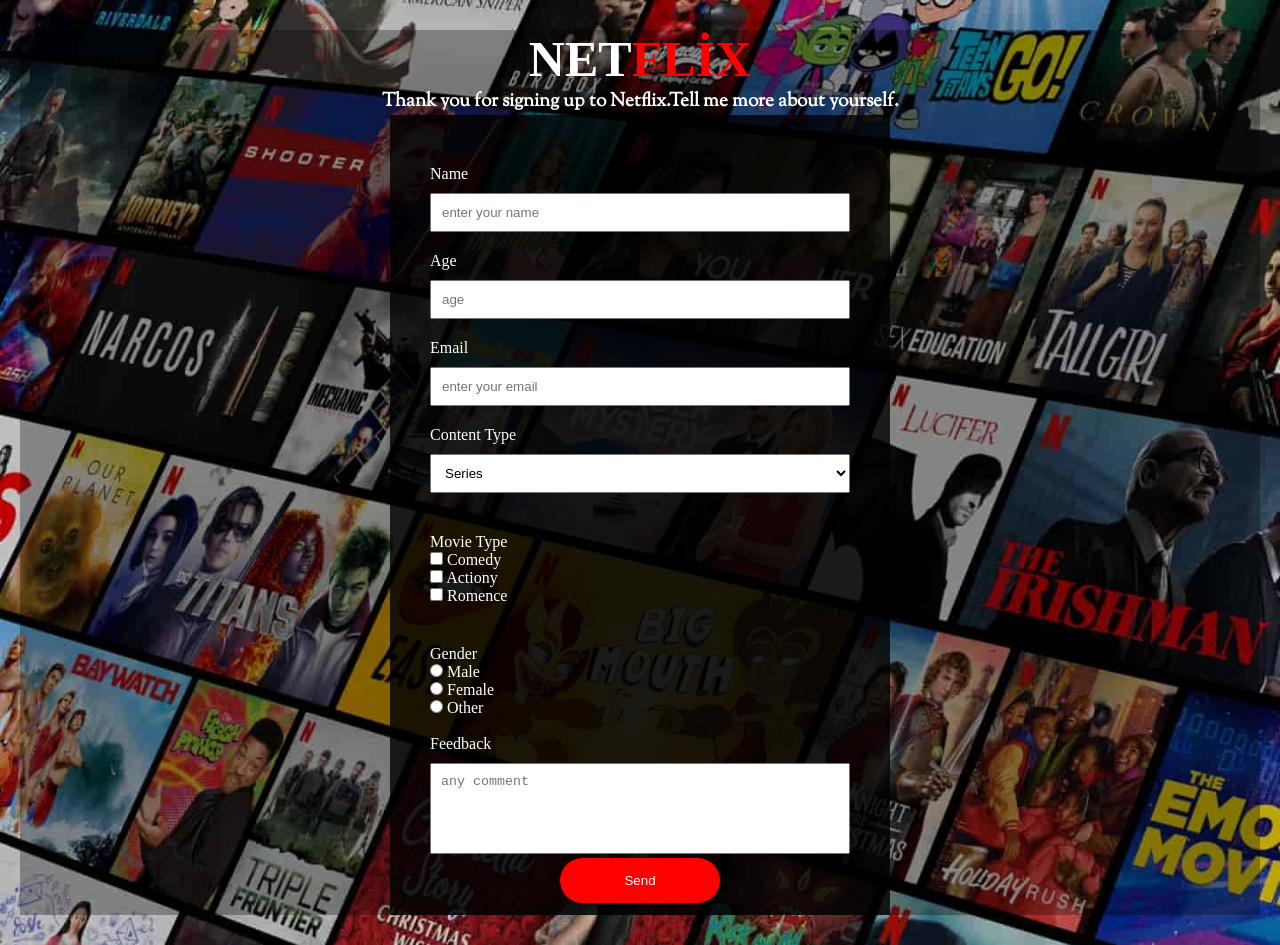
<file: index.html>
<!DOCTYPE html>
<html lang="en">
  <head>
    <meta charset="UTF-8" />
    <meta http-equiv="X-UA-Compatible" content="IE=edge" />
    <meta name="viewport" content="width=device-width, initial-scale=1.0" />
    <title>Document</title>
    <link rel="preconnect" href="https://fonts.googleapis.com" />
    <link rel="preconnect" href="https://fonts.gstatic.com" crossorigin />
    <link href="https://fonts.googleapis.com/css2?family=Bowlby+One+SC&family=Sorts+Mill+Goudy:ital@1&display=swap" rel="stylesheet">
    <link rel="stylesheet" href="style.css" />
  </head>
  <body>
    <div id="container">
      <header id="header">
        <h1 id="title">NET<span>FLİX</span></h1>
        <h3 id="description">
          Thank you for signing up to Netflix.Tell me more about yourself.
        </h3>
      </header>
      <section id="survey-form-container">
        <form action="result.html" method="get">
          <div class="input-box">
            <label for="name">Name</label>
            <br />
            <input
              type="text"
              name="name"
              id="name"
              placeholder="enter your name"
            />
          </div>
          <div class="input-box">
            <label for="age">Age</label><br />
            <input type="number" name="age" id="age" placeholder="age" />
          </div>
          <div class="input-box">
            <label for="email">Email</label><br />
            <input
              type="email"
              name="email"
              id="email"
              placeholder="enter your email"
            />
            <div class="input-box">
              <label for="">Content Type</label><br />
              <select name="content" id="dropdown">
                <option value="movies">Movies</option>
                <option value="series" selected>Series</option>
                <option value="tv-shows">Tv Shows</option>
              </select>
            </div>
          </div>
          <div class="input-box" id="checkbox">
            <label for="">Movie Type</label></br>
            <input type="checkbox" name="movie1" id="first-check">
            <label for="first-check">Comedy</label><br/>
            <input type="checkbox" name="movie1" id="second-check">
            <label for="second-check">Actiony</label><br/>
            <input type="checkbox" name="movie1" id="third-check">
            <label for="third-check">Romence</label><br/>
            <div class="input-box" id="radio">
                <label for="">Gender</label></div>
                <input type="radio" name="gender" id="first-radio"
                value="Male">
                <label for="first radio">Male</label></br>
                <input type="radio" name="gender" id="second-radio"
                value="female">
                <label for="first radio">Female</label></br>
                <input type="radio" name="gender" id="third-radio"
                value="Other">
                <label for="first radio">Other</label>
            </div></br>
            <label for="feedback">Feedback</label>
          <div class="form-submit">
            <textarea name="feedback" id="feedback" cols="30" rows="10" placeholder="any comment""></textarea><br/>
            
            <button type="submit" id="form-button">Send</button>
          </div>

        </form>
      </section>
    </div>
  </body>
</html>
</file>
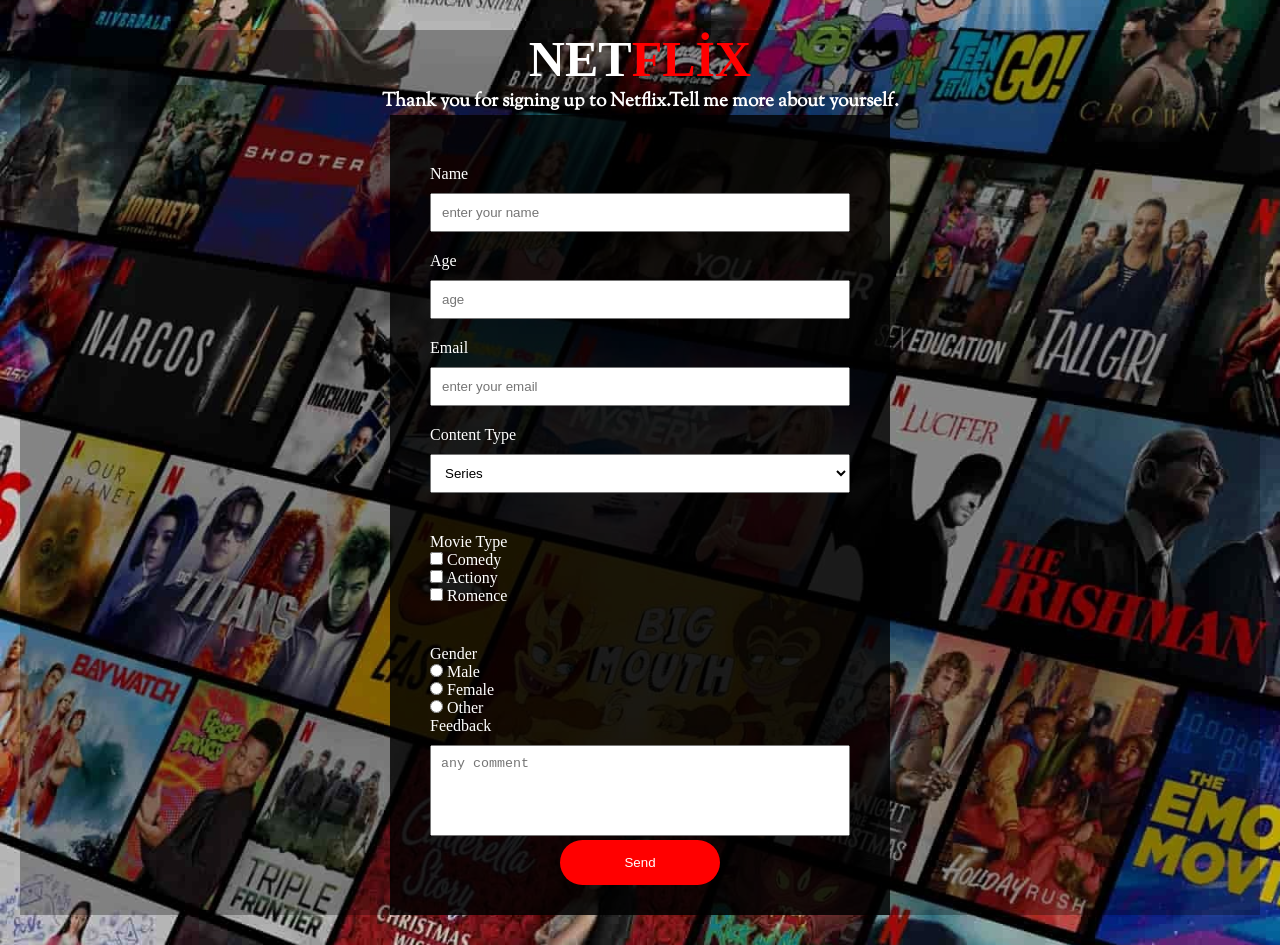
<file: ind1ex.html>
<!DOCTYPE html>
<html lang="en">
  <head>
    <meta charset="UTF-8" />
    <meta http-equiv="X-UA-Compatible" content="IE=edge" />
    <meta name="viewport" content="width=device-width, initial-scale=1.0" />
    <title>Document</title>
    <link rel="preconnect" href="https://fonts.googleapis.com" />
    <link rel="preconnect" href="https://fonts.gstatic.com" crossorigin />
    <link
      href="https://fonts.googleapis.com/css2?family=Bowlby+One+SC&family=Sorts+Mill+Goudy&display=swap"
      rel="stylesheet"
    />
    <link rel="stylesheet" href="netflix.css" />
  </head>
  <body>
    <div id="container">
      <header id="header">
        <h1 id="title">NET<span>FLİX</span></h1>
        <h3 id="description">
          Thank you for signing up to Netflix.Tell me more about yourself.
        </h3>
      </header>
      <section id="survey-form-container">
        <form action="result.html" method="get">
          <div class="input-box">
            <label for="name">Name</label>
            <br />
            <input
              type="text"
              name="name"
              id="name"
              placeholder="enter your name"
            />
          </div>
          <div class="input-box">
            <label for="age">Age</label><br />
            <input type="number" name="age" id="age" placeholder="age" />
          </div>
          <div class="input-box">
            <label for="email">Email</label><br />
            <input
              type="email"
              name="email"
              id="email"
              placeholder="enter your email"
            />
            <div class="input-box">
              <label for="">Content Type</label><br />
              <select name="content" id="dropdown">
                <option value="movies">Movies</option>
                <option value="series" selected>Series</option>
                <option value="tv-shows">Tv Shows</option>
              </select>
            </div>
          </div>
          <div class="input-box" id="checkbox">
            <label for="">Movie Type</label></br>
            <input type="checkbox" name="movie1" id="first-check">
            <label for="first-check">Comedy</label><br/>
            <input type="checkbox" name="movie1" id="second-check">
            <label for="second-check">Actiony</label><br/>
            <input type="checkbox" name="movie1" id="third-check">
            <label for="third-check">Romence</label><br/>
            <div class="input-box" id="radio">
                <label for="">Gender</label></div>
                <input type="radio" name="gender" id="first-radio"
                value="Male">
                <label for="first radio">Male</label></br>
                <input type="radio" name="gender" id="second-radio"
                value="female">
                <label for="first radio">Female</label></br>
                <input type="radio" name="gender" id="third-radio"
                value="Other">
                <label for="first radio">Other</label>
            </div>
            <label for="feedback">Feedback</label>
          <div class="form-submit">
            <textarea name="feedback" id="feedback" cols="30" rows="10" placeholder="any comment""></textarea><br/>
            
            <button type="submit" id="form-button">Send</button>
          </div>

        </form>
      </section>
    </div>
  </body>
</html>
</file>
<file: style.css>
* {
  margin: 0;
  padding: 0;
  box-sizing: border-box;
}
body {
  color: #ffffff;
  background-image: url(netflix-background-image.png);
  background-position: center;
  background-repeat: no-repeat;
  background-size: cover;
}
#container {
  max-width: 1240px;
  /* height: 1036px; */
  /* height: 100%; */
  background-color: rgba(0, 0, 0, 0.3);
  margin: auto;
  margin-top: 30px;
}
#title {
  color: #ffffff;
  font-size: 50px;
  letter-spacing: 0, 05cm;
}
span {
  color: #ff0000;
}
#description {
  font-family: "Sorts Mill Goudy", serif;
}
#header {
  text-align: center;
}
#survey-form-container {
  width: 500px;
  height: 800px;
  background-color: rgba(0, 0, 0, 0.8);
  margin: auto;
  padding: 30px 40px;
  margin-bottom: 30px;
}
#name,
#age,
#email,
#dropdown,
#feedback {
  width: 100%;
  padding: 10px;
  margin-top: 10px;
}
.input-box {
  margin-top: 20px;
}

#checkbox,
#radio {
  margin-top: 40px;
}

#feedback {
  resize: none;
  height: 91.46px;
}
#form-button {
  width: 160px;
  height: 45px;
  background: #ff0000;
  border-radius: 50px;
  border: none;
  color: white;
  cursor: pointer;
}
#form-button:hover {
  background-color: #fff;
  color: red;
}
.form-submit {
  text-align: center;
  /* width: 160px;
  margin: auto; */
}
</file>
<file: netflix.css>
* {
  margin: 0;
  padding: 0;
  box-sizing: border-box;
}
body {
  color: #ffffff;
  background-image: url(netflix-background-image.png);
  background-position: center;
  background-repeat: no-repeat;
  background-size: cover;
}
#container {
  max-width: 1240px;
  /* height: 1036px; */
  /* height: 100%; */
  background-color: rgba(0, 0, 0, 0.3);
  margin: auto;
  margin-top: 30px;
}
#title {
  color: #ffffff;
  font-size: 50px;
  letter-spacing: 0, 05cm;
}
span {
  color: #ff0000;
}
#description {
  font-family: "Sorts Mill Goudy", serif;
}
#header {
  text-align: center;
}
#survey-form-container {
  width: 500px;
  height: 800px;
  background-color: rgba(0, 0, 0, 0.8);
  margin: auto;
  padding: 30px 40px;
  margin-bottom: 30px;
}
#name,
#age,
#email,
#dropdown,
#feedback {
  width: 100%;
  padding: 10px;
  margin-top: 10px;
}
.input-box {
  margin-top: 20px;
}

#checkbox,
#radio {
  margin-top: 40px;
}

#feedback {
  resize: none;
  height: 91.46px;
}
#form-button {
  width: 160px;
  height: 45px;
  background: #ff0000;
  border-radius: 50px;
  border: none;
  color: white;
  cursor: pointer;
}
#form-button:hover {
  background-color: #fff;
  color: red;
}
.form-submit {
  text-align: center;
  /* width: 160px;
  margin: auto; */
}
</file>
